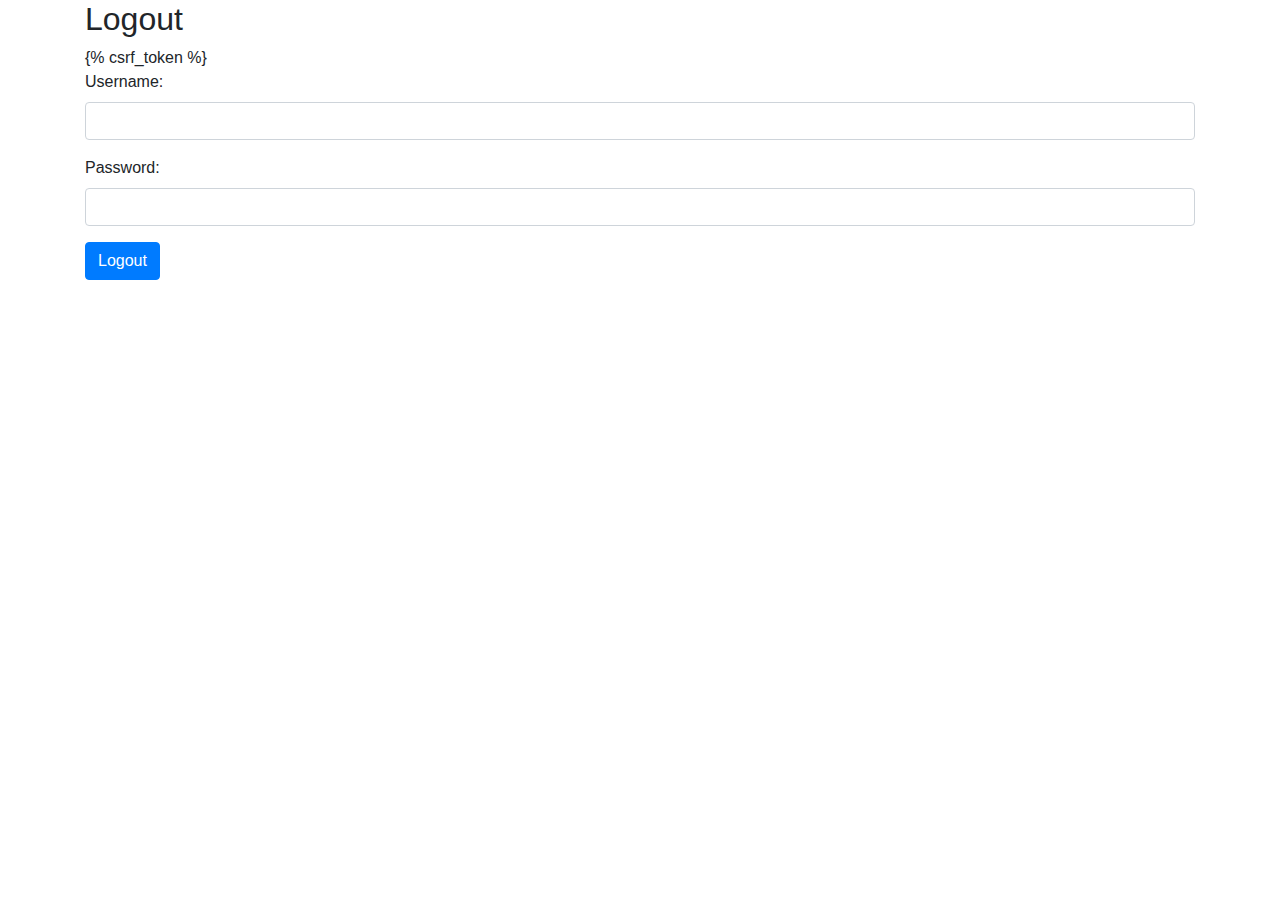
<file: transportadora/templates/auth/logout.html>
<!DOCTYPE html>
<html>
<head>
    <title>Logout</title>
    <link rel="stylesheet" href="https://stackpath.bootstrapcdn.com/bootstrap/4.3.1/css/bootstrap.min.css">
</head>
<body>
    <div class="container">
        <h2>Logout</h2>
        <form method="post">
            {% csrf_token %}
            <div class="form-group">
                <label for="username">Username:</label>
                <input type="text" class="form-control" id="username" name="username">
            </div>
            <div class="form-group">
                <label for="password">Password:</label>
                <input type="password" class="form-control" id="password" name="password">
            </div>
            <button type="submit" class="btn btn-primary">Logout</button>
        </form>
    </div>
</body>
</html>
</file>
